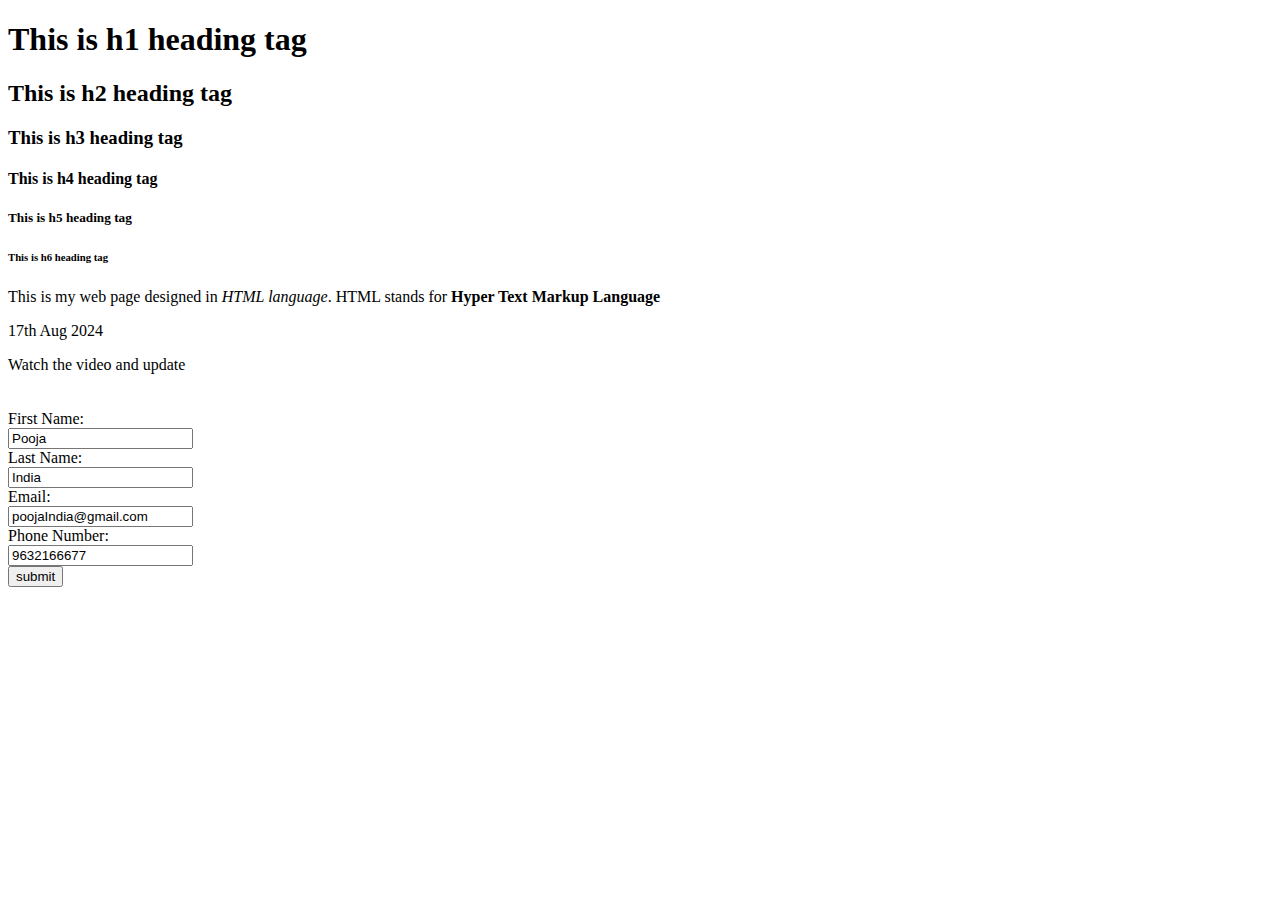
<file: index.html>
<!DOCTYPE html>
<html>
    <head>
        <title>index page</title>
    </head>
    <body>
       <h1>This is h1 heading tag</h1> 
       <h2>This is h2 heading tag</h2>
       <h3>This is h3 heading tag</h3>
       <h4>This is h4 heading tag</h4>
       <h5>This is h5 heading tag</h5>
       <h6>This is h6 heading tag</h6>
       <p>This is my web page designed in <em>HTML language</em>. HTML stands for <strong>Hyper Text Markup Language</strong></p>
       <p>17th Aug 2024</p>
       <table>Watch the video and update</table>
       <br>
       <br>
       <form method="get">
        <label for="fname"> First Name:</label><br>
        <input type="text" id="fname" name="fname" value="Pooja"><br>
        <label for="lname"> Last Name:</label><br>
        <input type="text" id="lname" name="lname" value="India"><br>
        <label for="email">Email:</label><br>
        <input type="email" id="email" name="email" value="poojaIndia@gmail.com"><br>
        <label for="phoneNumber"> Phone Number:</label><br>
        <input type="number" id="phone" name="phone" value="9632166677"><br>
        <input type="submit" value="submit">
       </form>
    </body>
</html>
</file>
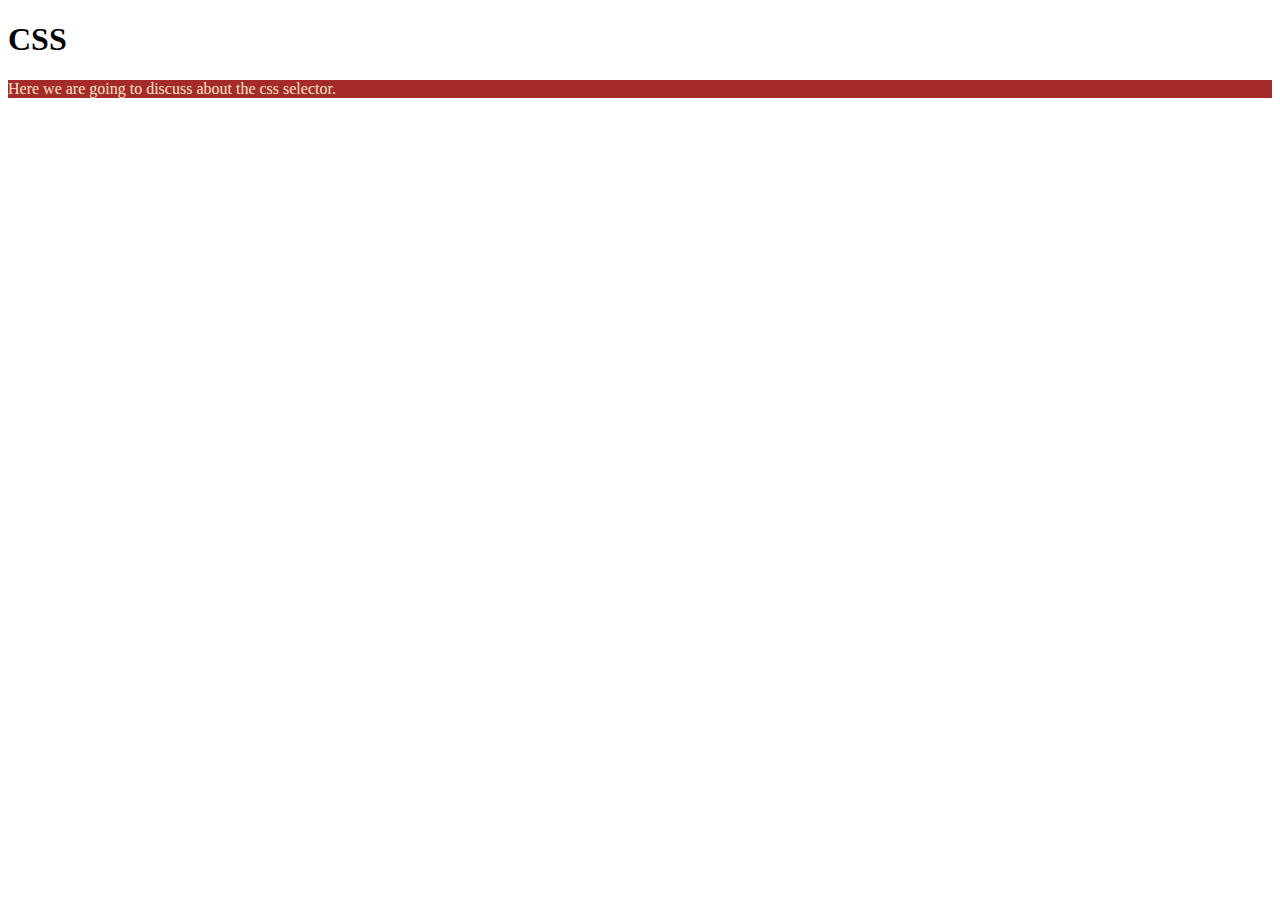
<file: 001_sample.html>
<!DOCTYPE html>
<html lang="en">
<head>
    <meta charset="UTF-8">
    <meta http-equiv="X-UA-Compatible" content="IE=edge">
    <meta name="viewport" content="width=device-width, initial-scale=1.0">
    <link rel="stylesheet" href="001_sampleIdClass.css">
    <title>Document</title>
</head>
<body>
    <h1>CSS</h1>
    <p class="center">Here we are going to discuss about the css selector.</p>
</body>
</html>
</file>
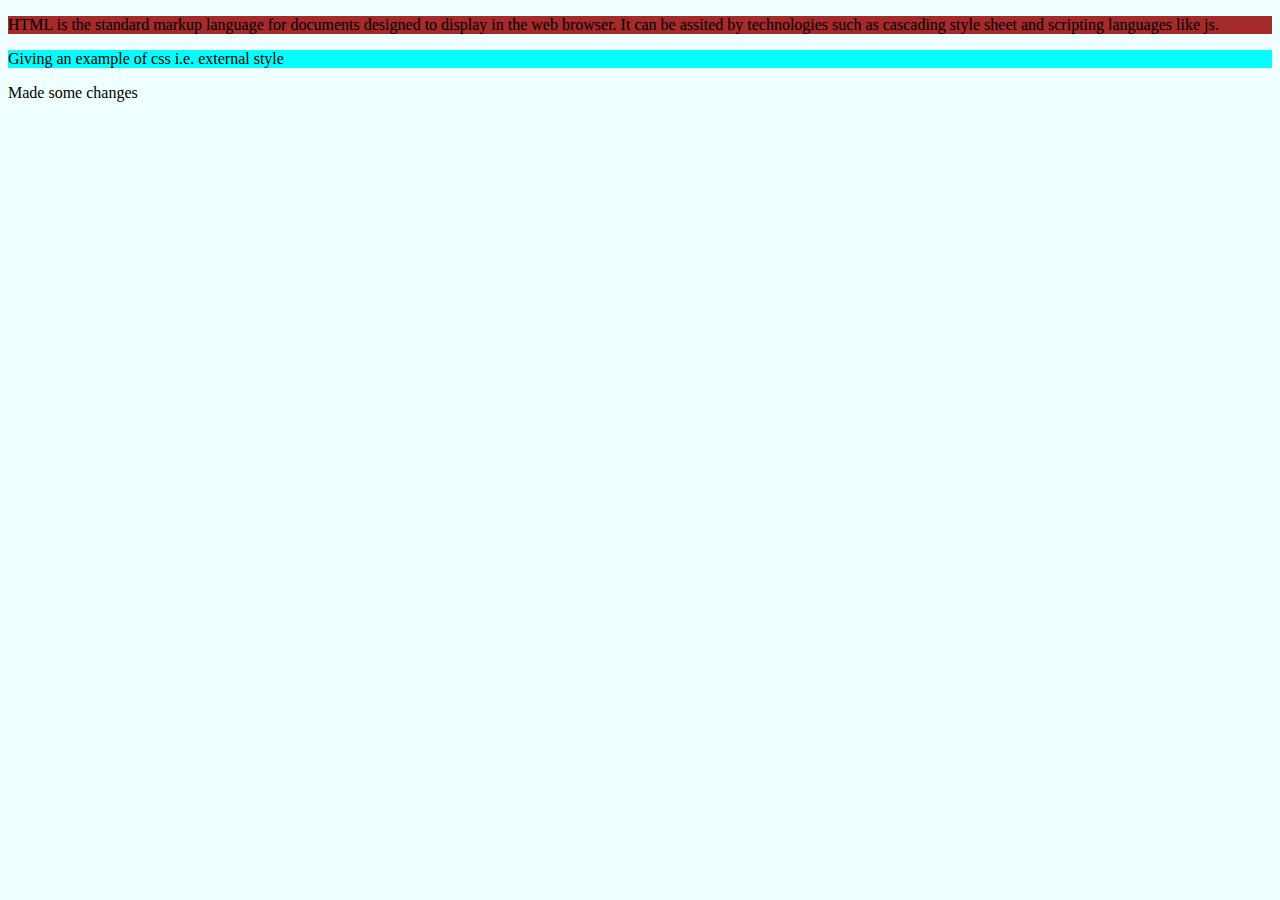
<file: externalStyle.html>
<!DOCTYPE html>
<html lang="en">
<head>
    <meta charset="UTF-8">
    <meta name="viewport" content="width=device-width, initial-scale=1.0">
    <title>External Css Style</title>
    <link rel="stylesheet" href="style.css">
</head>
<body>
    <p id="para1">HTML is the standard markup language for documents designed to display in the web browser.
        It can be assited by technologies such as cascading  style sheet and scripting languages like js.</p>
    <p id="para2">Giving an example of css i.e. external style</p>
    <p>Made some changes</p>
</body>
</html>
</file>
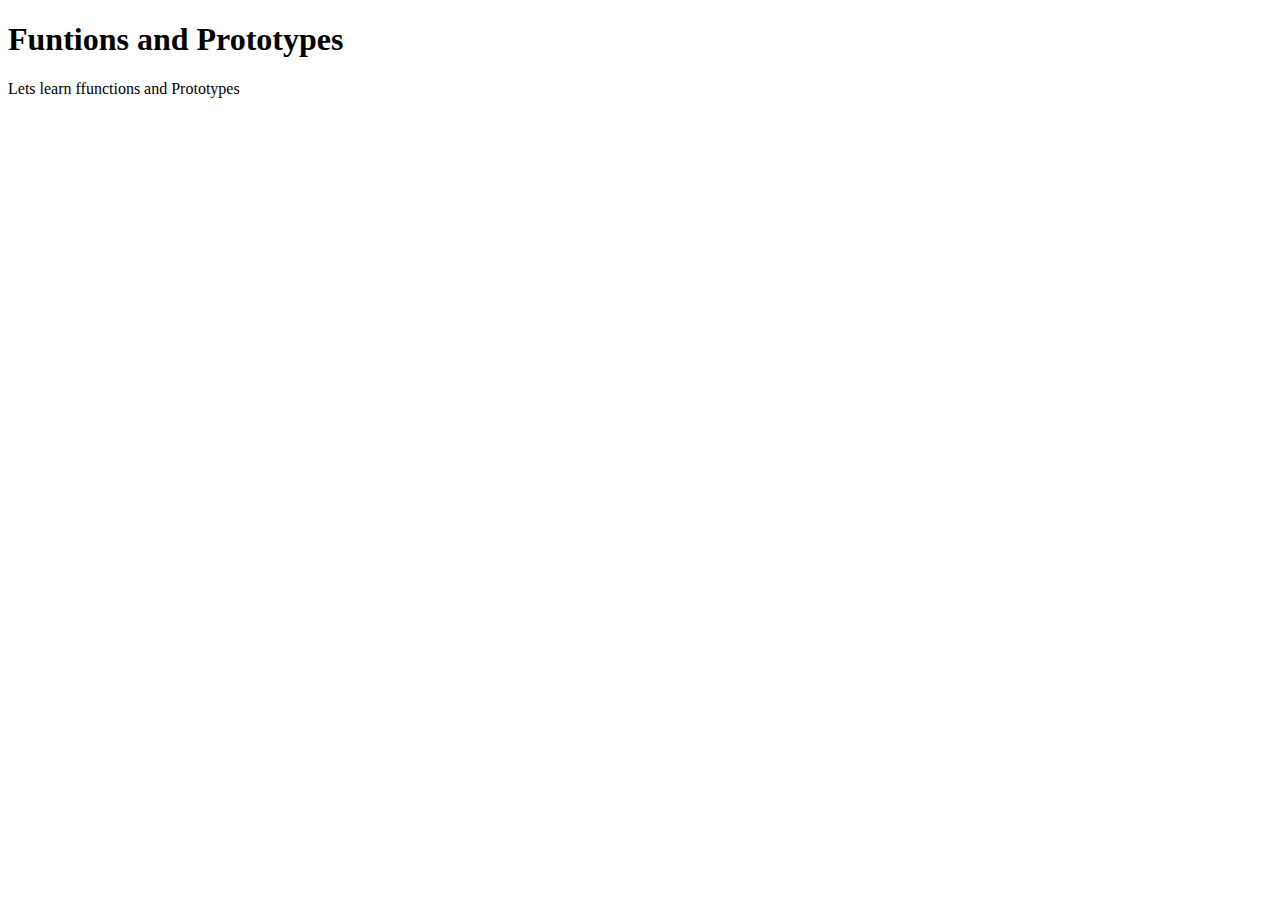
<file: functionProto.html>
<!DOCTYPE html>
<html lang="en">
<head>
    <meta charset="UTF-8">
    <meta name="viewport" content="width=device-width, initial-scale=1.0">
    <title>Function Prototype</title>
</head>
<body>
    <h1>Funtions and Prototypes</h1>
    <p>Lets learn ffunctions and Prototypes</p>
    <script src="/js/functionsAndPrototypes.js"></script>
</body>
</html>
</file>
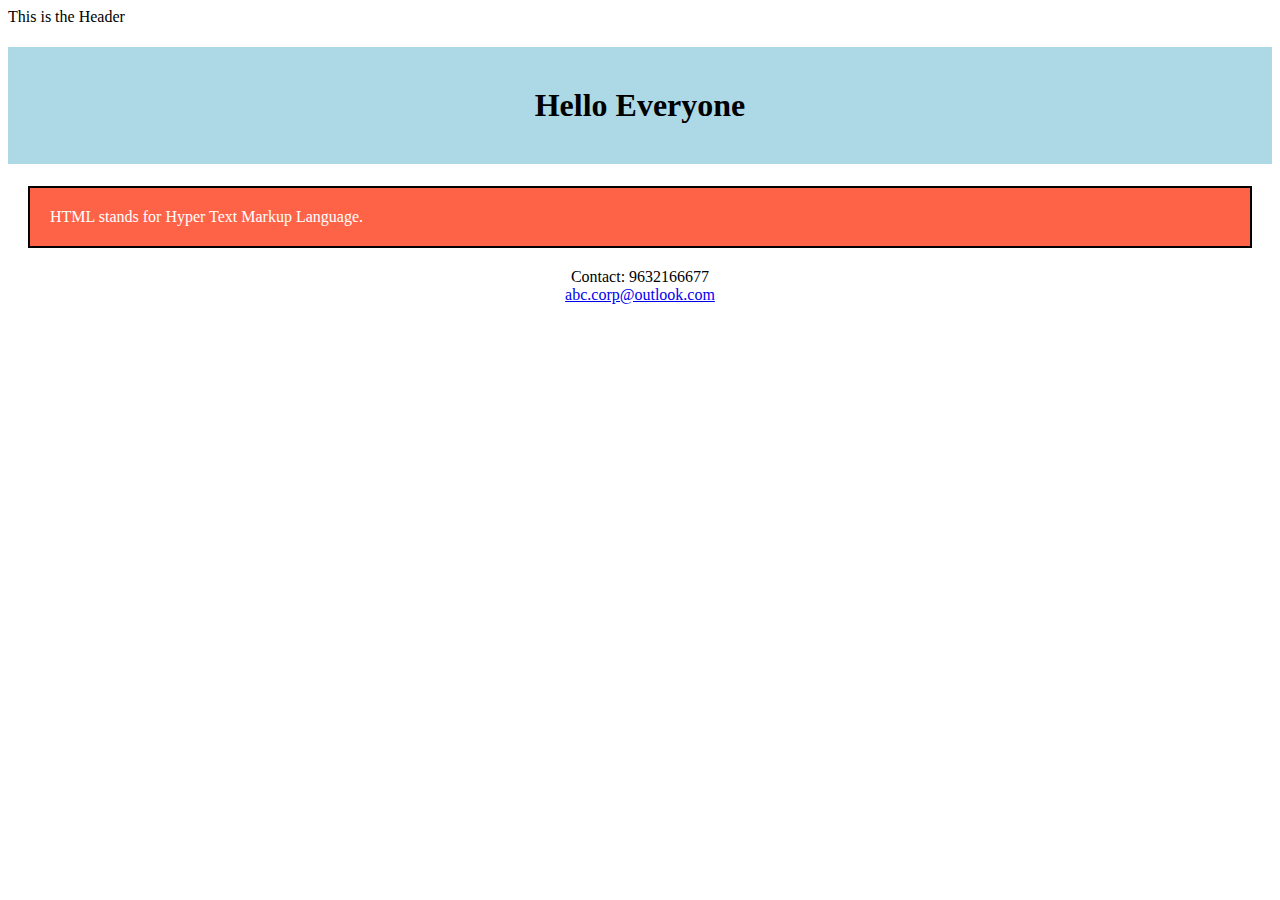
<file: home.html>
<!DOCTYPE html>
<html lang="en">
<head>
    <meta charset="UTF-8"> <!--character encoding like including emojis gi special characters-->
    <meta http-equiv="X-UA-Compatible" content="IE=edge"> <!--Latest rendering we engine-->
    <meta name="viewport" content="width=device-width, initial-scale=1.0"> <!---->

    <title>ID and Classes</title>

    <style>
        #myId{
            background-color: lightblue;
            color: black;
            padding: 40px;
            text-align: center;
        }
        .myPara{
            background-color: tomato;
            color: white;
            border: 2px solid black;
            margin: 20px;
            padding: 20px;
        }
        #myPara{
            text-align: center;
        }
    </style>
</head>
<body>
    <header> This is the Header

        <h1 id="myId">Hello Everyone </h1>
        <p class="myPara">HTML stands for Hyper Text Markup Language.</p>

    </header>

    <footer>
        
            <p id="myPara">Contact: 9632166677 <br>
                <a href="mailto:abc.corp@outlook.com">abc.corp@outlook.com</a>
            </p>
              
    </footer>
</body>
</html>
</file>
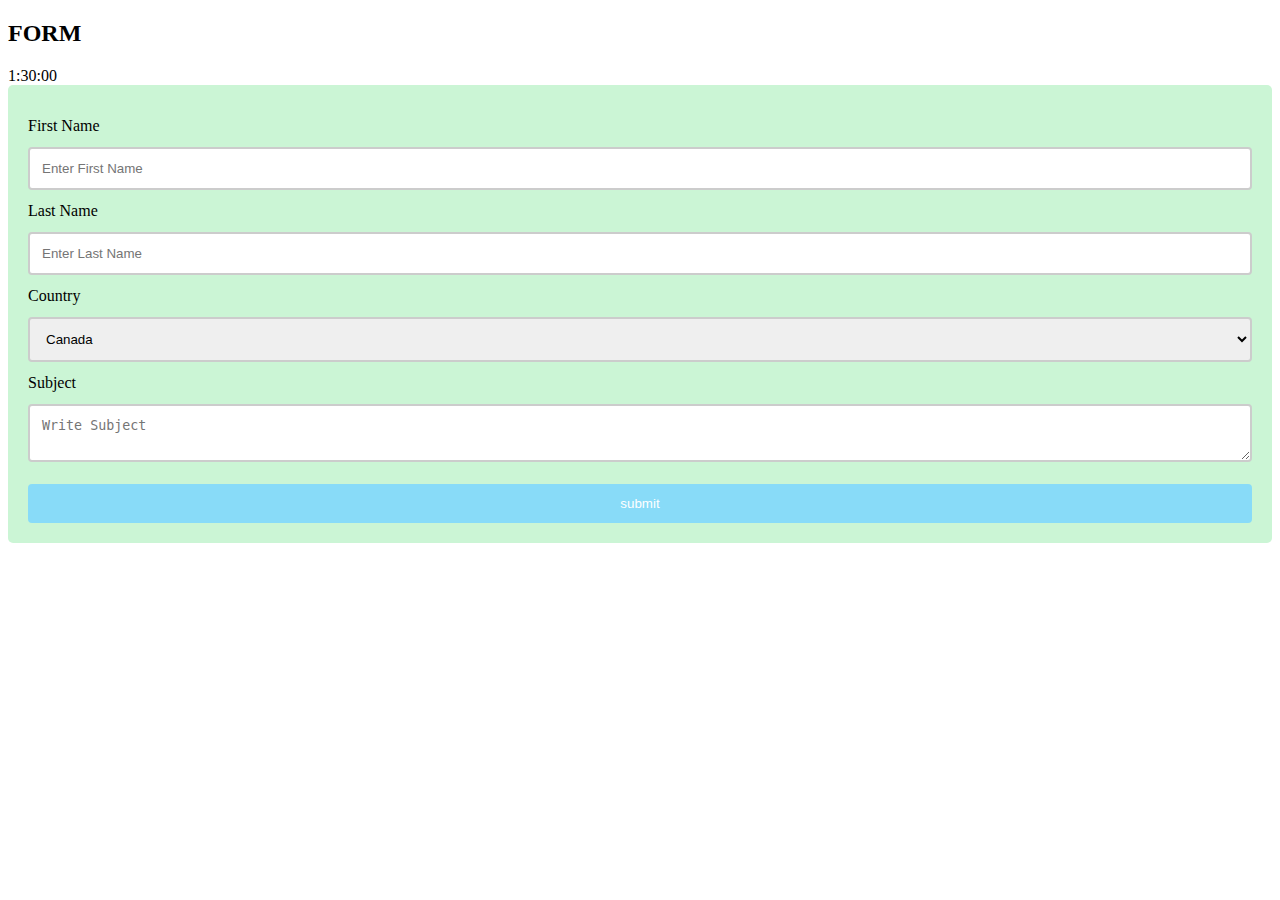
<file: idClassDecendent.html>
<!DOCTYPE html>
<html lang="en">
<head>
    <meta charset="UTF-8">
    <meta http-equiv="X-UA-Compatible" content="IE=edge">
    <meta name="viewport" content="width=device-width, initial-scale=1.0">
    <title>ID CLASS DESCENDENT</title>
    <link rel="stylesheet" href="idClass.css">
</head>
<body>    
    <h2>FORM</h2> 1:30:00
    <div class="container">
    <form action="">
        <div class="row">
            <div class="col-25">
                <label for="fname">First Name</label>
            </div>
            <div class="col-75">
                <input type="text" id="fname" name="firstname" placeholder="Enter First Name">
            </div>
        </div>
        <div class="row">
            <div class="col-25">
                <label for="lname">Last Name</label>
            </div>
            <div class="col-75">
                <input type="text" id="lname" name="lastname" placeholder="Enter Last Name">
            </div>
        </div>      
        <div class="row">
            <div class="col-25">
                <label for="country">Country</label>
            </div>
            <div class="col-75">
                <select name="country" id="country">
                    <option value="canada">Canada</option>
                    <option value="italy">Italy</option>
                    <option value="usa">USA</option>
                </select>
            </div>
        </div>
        <div class="row">
            <div class="col-25">
                <label for="subject">Subject</label>
            </div>
            <div class="col-75">
                <textarea name="subject" id="subject" placeholder="Write Subject"></textarea>
            </div>
        </div>
        <br/>
        <div class="row">
            <input type="submit" value="submit">
        </div>
    </form>
    </div>
</body>
</html>
</file>
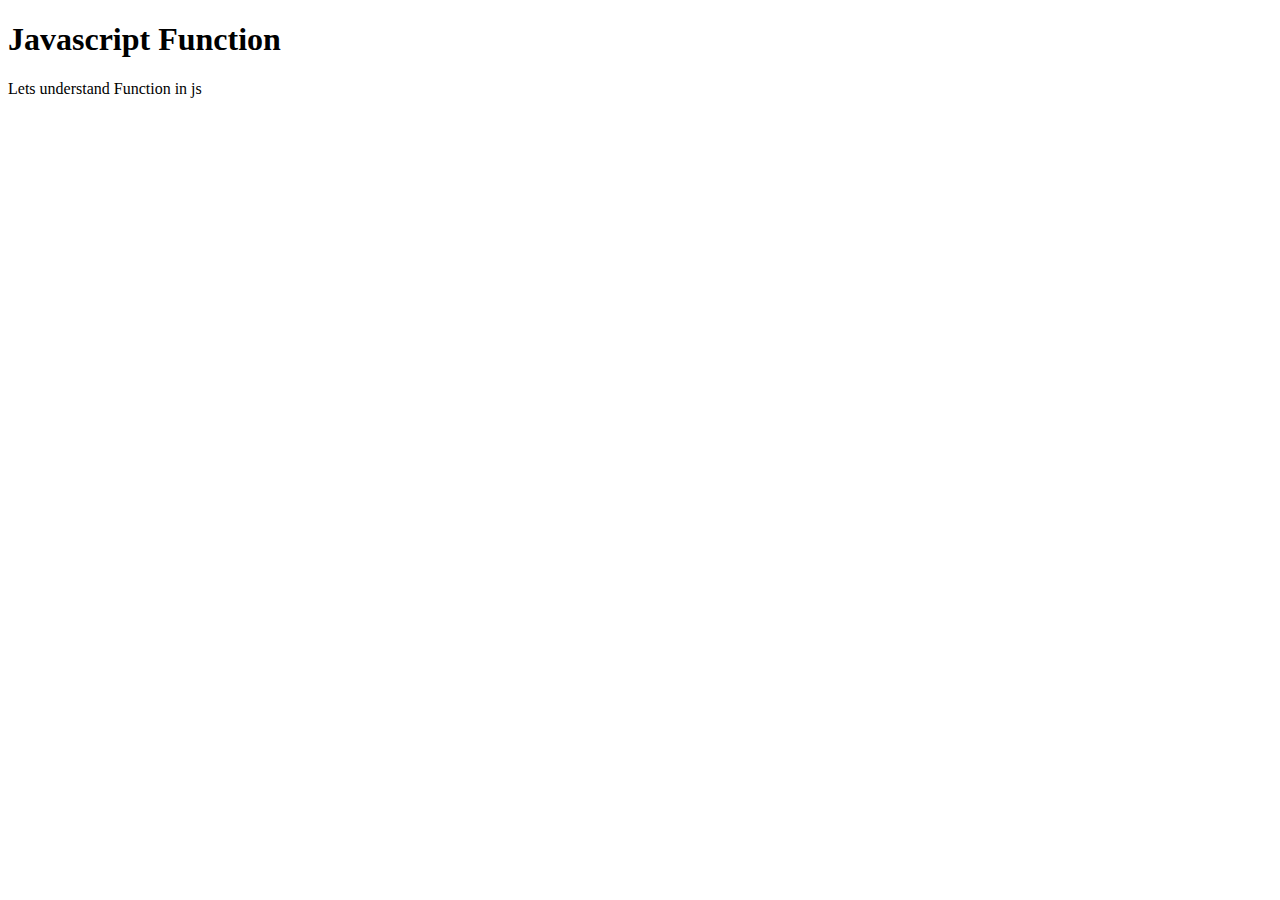
<file: indexFun.html>
<!DOCTYPE html>
<html lang="en">
<head>
    <meta charset="UTF-8">
    <meta name="viewport" content="width=device-width, initial-scale=1.0">
    <title>Index Function</title>
</head>
<body>
    <h1>Javascript Function</h1>
    <p>Lets understand Function in js</p>
    <script src="js\functionsEg.js"></script>
    
</body>
</html>
</file>
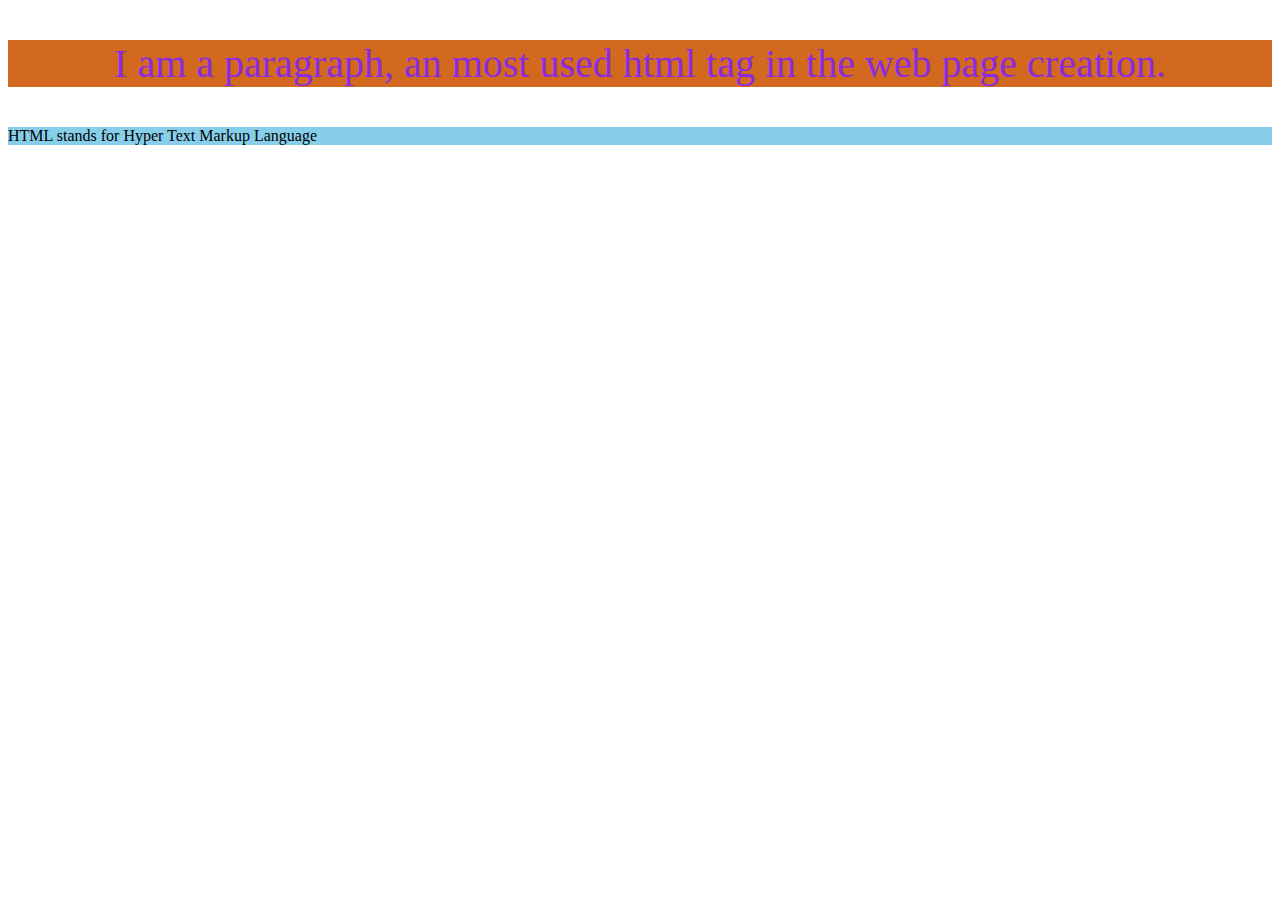
<file: inlineCssStyle.html>
<!DOCTYPE html>
<html lang="en">
<head>
    <meta charset="UTF-8">
    <meta name="viewport" content="width=device-width, initial-scale=1.0">
    <title>Inline Css</title>
</head>
<body style="background-color: white;">
    <p style="background-color: chocolate; color:  blueviolet; font-size: 40px; text-align: center;">I am a paragraph, an most used html tag in the web page creation.</p>
    <p style="background-color: skyblue;">HTML stands for Hyper Text Markup Language</p>
</body>
</html>
</file>
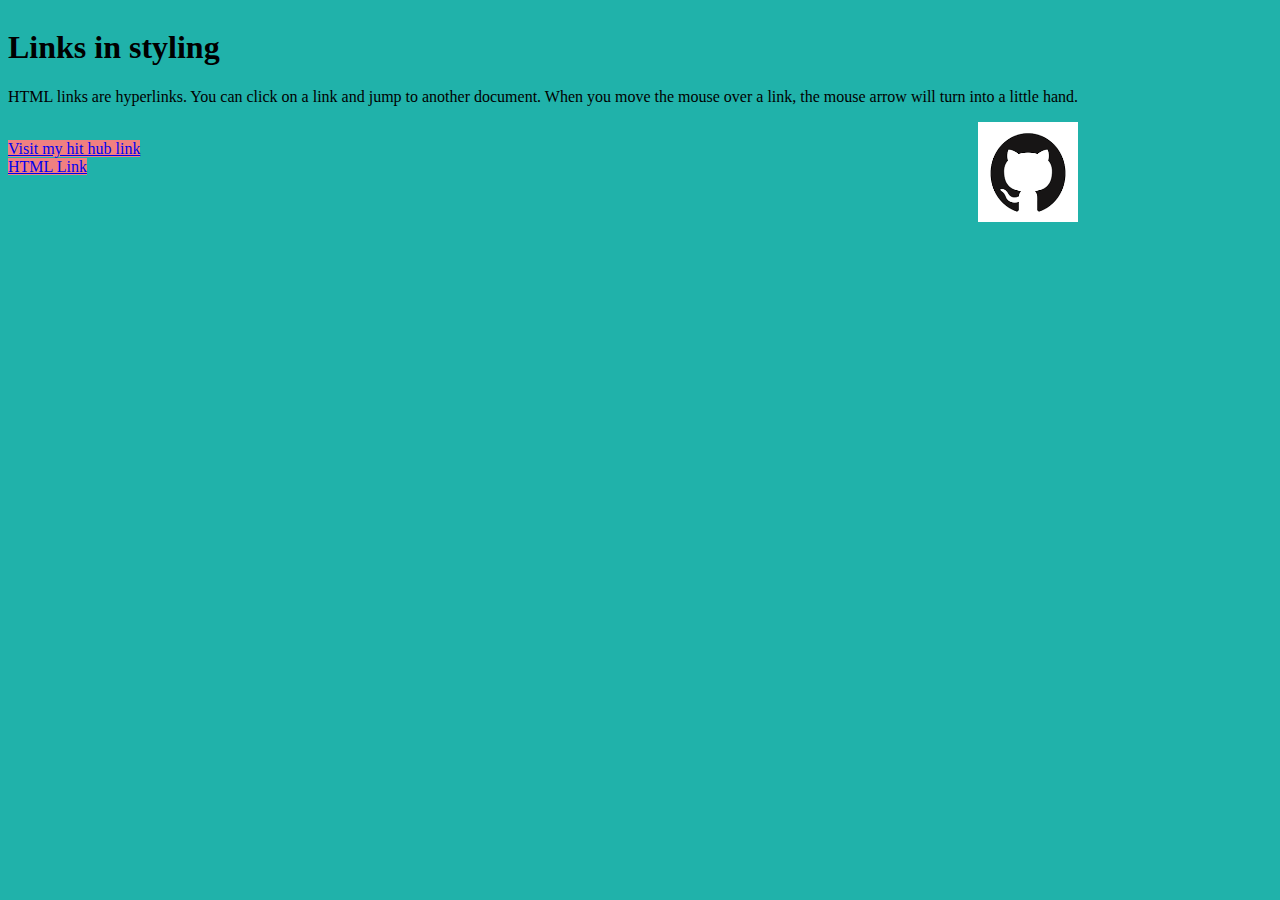
<file: links.html>
<!DOCTYPE html>
<html lang="en">
<head>
    <meta charset="UTF-8">
    <meta name="viewport" content="width=device-width, initial-scale=1.0">
    <meta http-equiv="X-UA-Compatible" content="IE=edge">
    <title>Link Styling</title>
    <link rel="stylesheet" href="link_styling.css">
</head>
<body> 
    <h1>
        Links in styling
    </h1>    
    <p>
        HTML links are hyperlinks. You can click on a link and jump to another document. When you move the mouse over a link, the mouse arrow will turn into a little hand.  
    </p>
    <img src="images\githu.png" alt="images" height="100px" width="100px">
    <br>
    <a href="https://github.com/Flix90s/12AugHTMLprac01" target="_blank">Visit my hit hub link</a>
    <br>
    <a href="https://www.w3schools.com/html/html_links.asp">HTML Link</a>

</body>
</html>
</file>
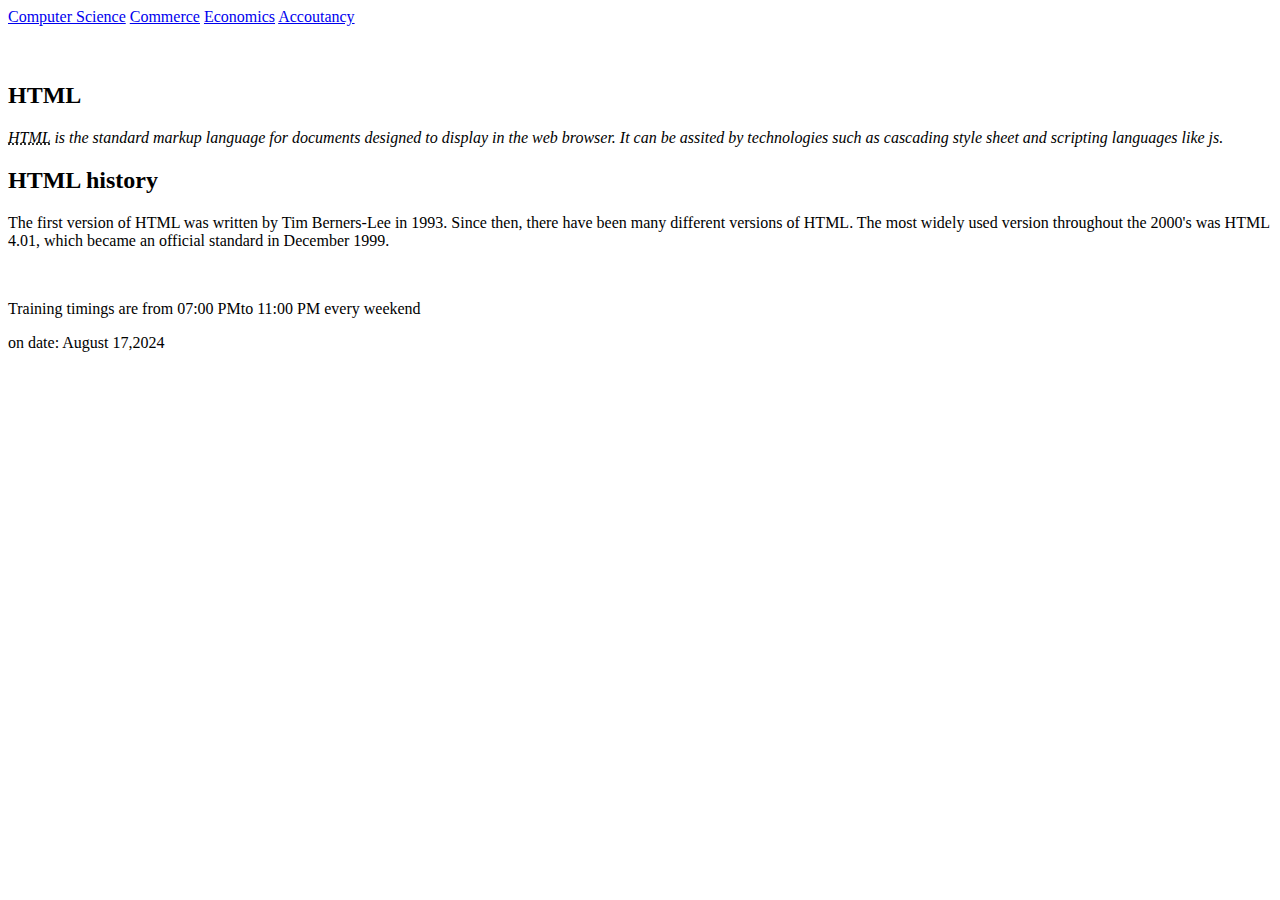
<file: navSecAbbrTime.html>
<!DOCTYPE html>
<html lang="en">
<head>
    <meta charset="UTF-8">
    <meta name="viewport" content="width=device-width, initial-scale=1.0">
    <title>NAV SECTION ABBR TIME</title>
</head>
<body>
  <nav>
    <a href="/Science">Computer Science</a>
    <a href="/Commerce">Commerce</a>
    <a href="/Economics">Economics</a>
    <a href="/Accoutancy">Accoutancy</a>
  </nav>  
  <br>
  <br>
  <section>
    <h2>HTML</h2>
    <p>
        <dfn>
        <abbr title="Hyper Text Markup Language">HTML</abbr>
        is the standard markup language for documents designed to display in the web browser.
        It can be assited by technologies such as cascading  style sheet and scripting languages like js.
        </dfn>
    </p>
  </section>

  <section>
    <h2>HTML history</h2>
    <p>
        The first version of HTML was written by Tim Berners-Lee in 1993. 
        Since then, there have been many different versions of HTML. 
        The most widely used version throughout the 2000's was HTML 4.01, 
        which became an official standard in December 1999.
    </p>
  </section>
  <br>
  <p>Training timings are from <time datetime="">07:00 PM</time>to <time datetime="">11:00 PM</time> every weekend </p>
  on date: <time datetime="2024-08-20">August 17,2024</time>
</body>
</html>
</file>
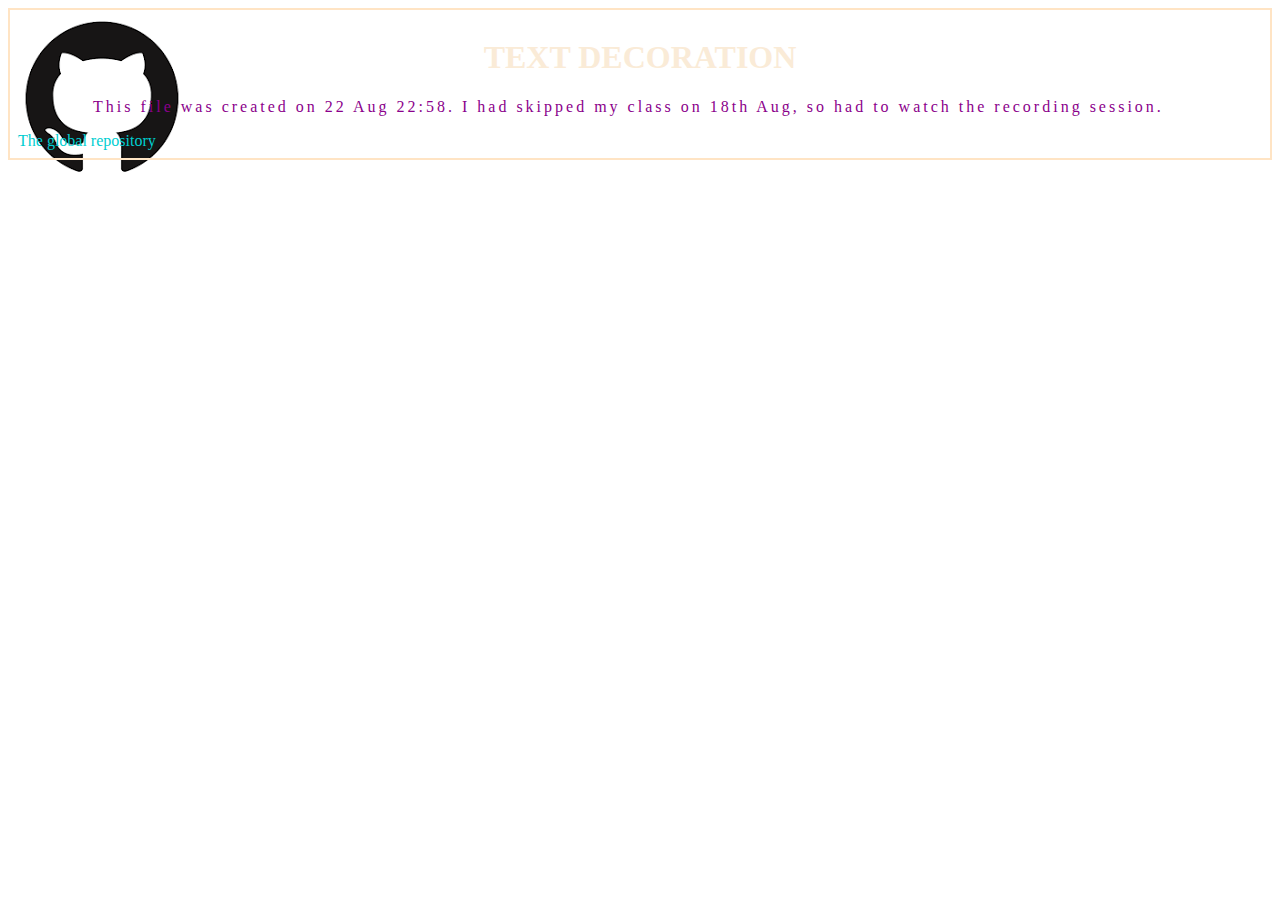
<file: textStyling.html>
<!DOCTYPE html>
<html lang="en">
<head>
    <meta charset="UTF-8">
    <meta name="viewport" content="width=device-width, initial-scale=1.0">
    <meta http-equiv="X-UA-Compatible" content="IE=edge">
    <title>Text Styling</title>
    <link rel="stylesheet" href="text_styling.css">
</head>
<body>
    <div>
        <h1>Text Decoration</h1>
        <p>This file was created on 22 Aug 22:58. I had skipped my class on 18th Aug, so had to watch the recording session.</p>
        <a href="https://github.com/Flix90s/12AugHTMLprac01">The global repository</a>
    </div>
</body>
</html>
</file>
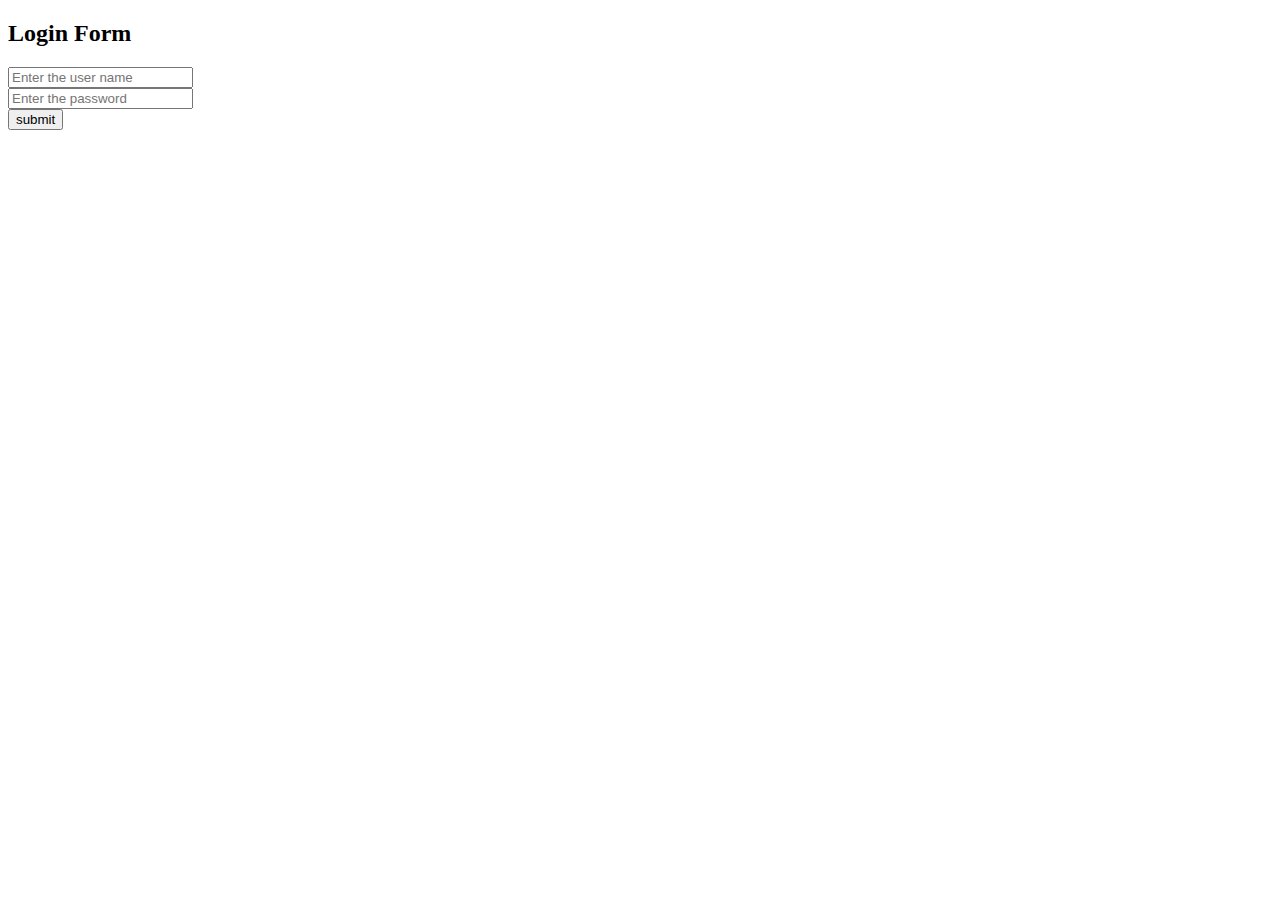
<file: js/login.html>
<!DOCTYPe html>
<html lang="en">
<head>
    <meta charset="UTF-8">
    <meta name="viewport" content="width=device-width, initial-scale=1.0">
    <title>Document</title>
</head>
<body>
    <h2>Login Form</h2>
    <form action="POST" onsubmit="validation()">
        <input type="text" id="user" placeholder="Enter the user name"><br>
        <input type="password" id="pwd" placeholder="Enter the password"><br>
        <input type="submit" value="submit" id="sub">
    </form>
    <script>
        function validation(){
            var username = document.getElementById('user').value;
            var pwd = document.getElementById('pwd').value;
            if(username == 'pooja' && pwd == 'pooja'){
                window.alert('user details are correct');
            }else {
                window.alert('user details are incorrect')
            }
        }
    </script>

</body>
</html>
</file>
<file: 001_sampleIdClass.css>
.center{
    text-decoration: dashed;
    color: bisque;
}
p.center{
    background-color: brown;
}
</file>
<file: style.css>
body{
    background-color: azure;
}
#para1{
    background-color: brown;
}
#para2{
    background-color: aqua;
}
</file>
<file: idClass.css>
* {
    box-sizing: border-box;
}

input[type=text], select, textarea {
    width: 100%;
    padding: 12px;
    border: 2px solid #CCC;
    border-radius: 4px;
    resize: vertical;
}

label{
    padding: 12px 12px 12px 0;
    display: inline-block;

}

input[type=submit]{
    background-color: #88dbf8;
    color: white;
    padding: 12px 20px;
    border: none;
    border-radius: 4px;
    cursor: pointer;
    float: right;
}

input[type=submit]:hover{
    background-color: #220a19;
}

.container{
    border-radius: 5px;
    background-color: #cbf5d5;
    padding: 20px;
}

.col-25{
    float: left;
    width: 25%;
    margin-top: 6px;
}

.col-75{
    float: left;
    width: 75%;
    margin-top: 6px;
}

/*clear floats the column*/
.row:after{
    content: "";
    display: table;
    clear: both;
}

/* Responsive layout when the screen length is less than 600px wide */
.col-75, .col-25, input[type=submit]{
    width: 100%;
    margin-top: 0;    
}
</file>
<file: link_styling.css>
img{
    float: right;
}
p{
    text-align: center;
}
body{
    display: inline-block;
    background-color: lightseagreen;
}
a{
    background-color:lightcoral;
}
a:visited{
    background-color: lightgreen;
}
a:hover{
    background-color: lightsalmon;
}
a:active{
    background-color: lightpink;
}
</file>
<file: text_styling.css>
body{
    background-image: url("images/githu.png");
    background-repeat: no-repeat;
}
div{
    border: 2px solid bisque;
    padding: 8px;
}
h1{
    text-align: center;
    text-transform: uppercase;
    color: antiquewhite
}
p{
    color: darkmagenta;
    text-indent: 75px;
    text-align: justify;
    letter-spacing: 3px;
}
a{
    text-decoration: solid;
    color: darkturquoise;
}
</file>
